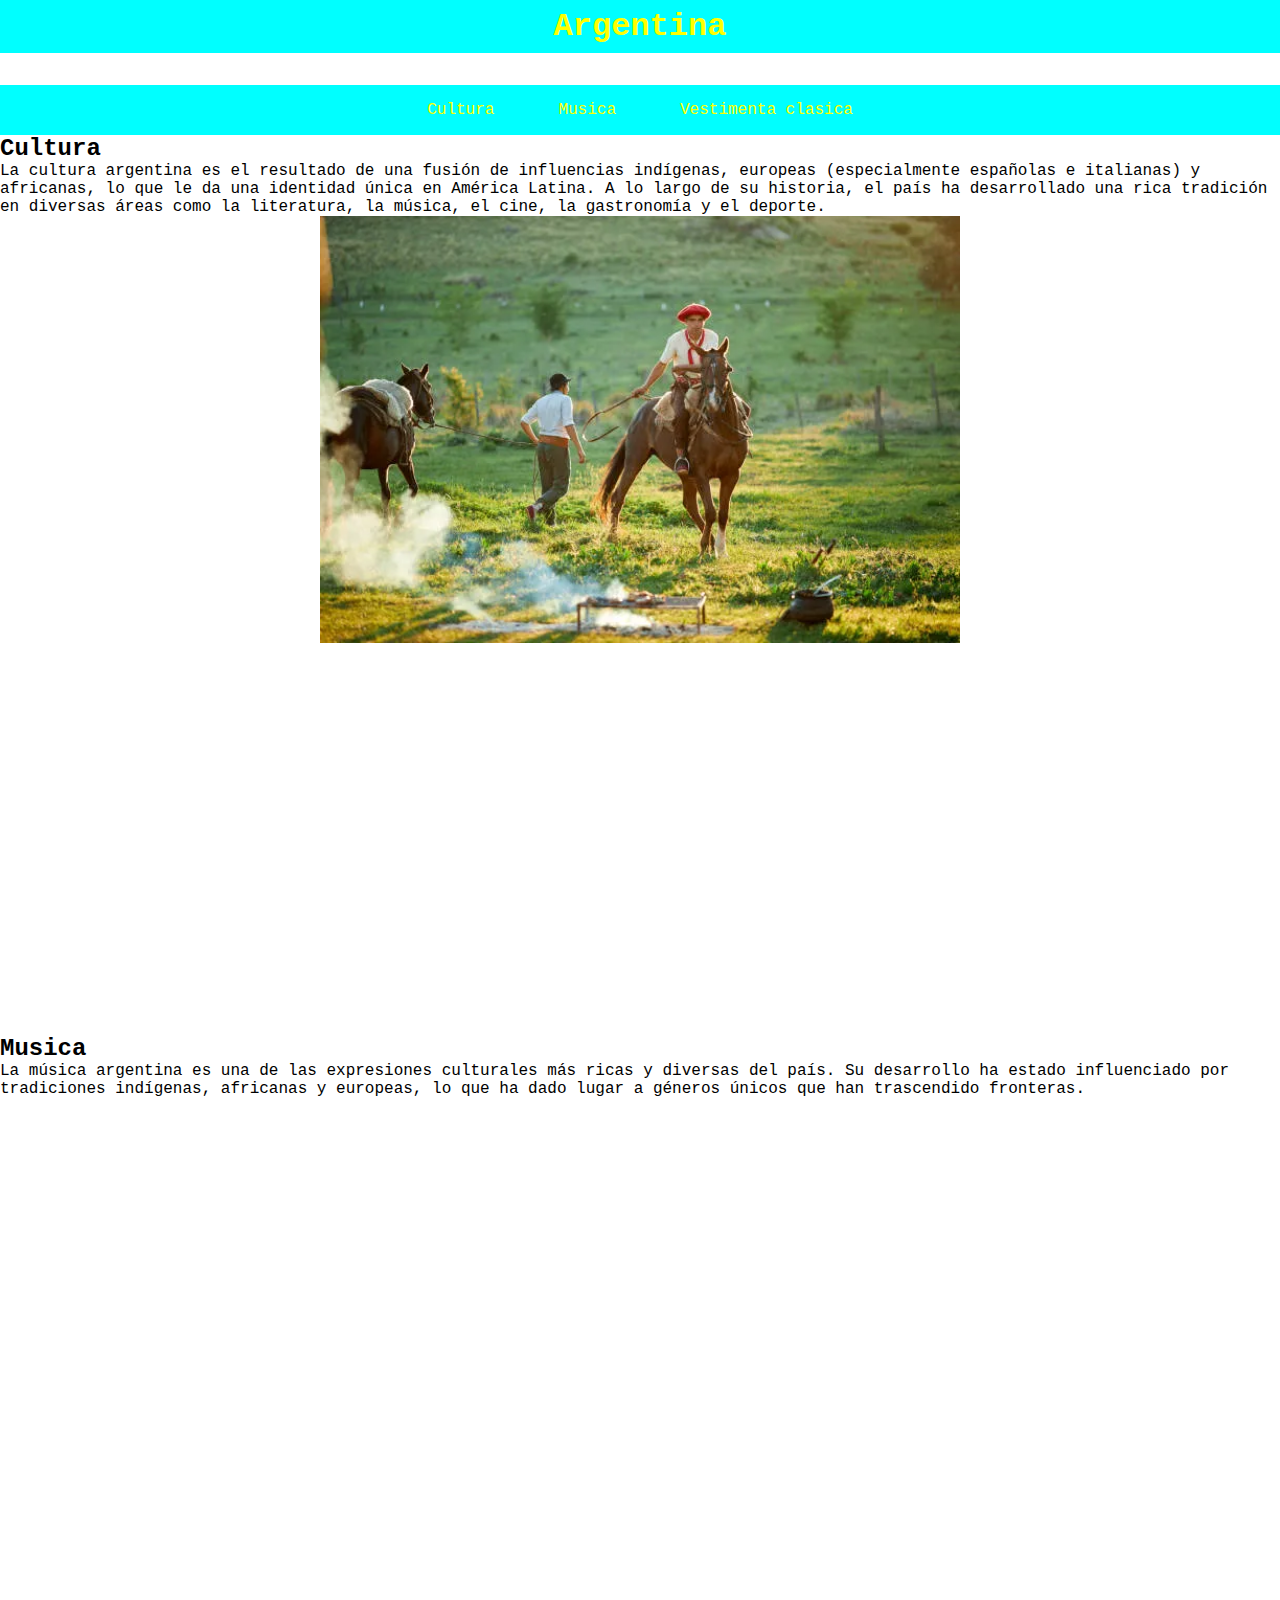
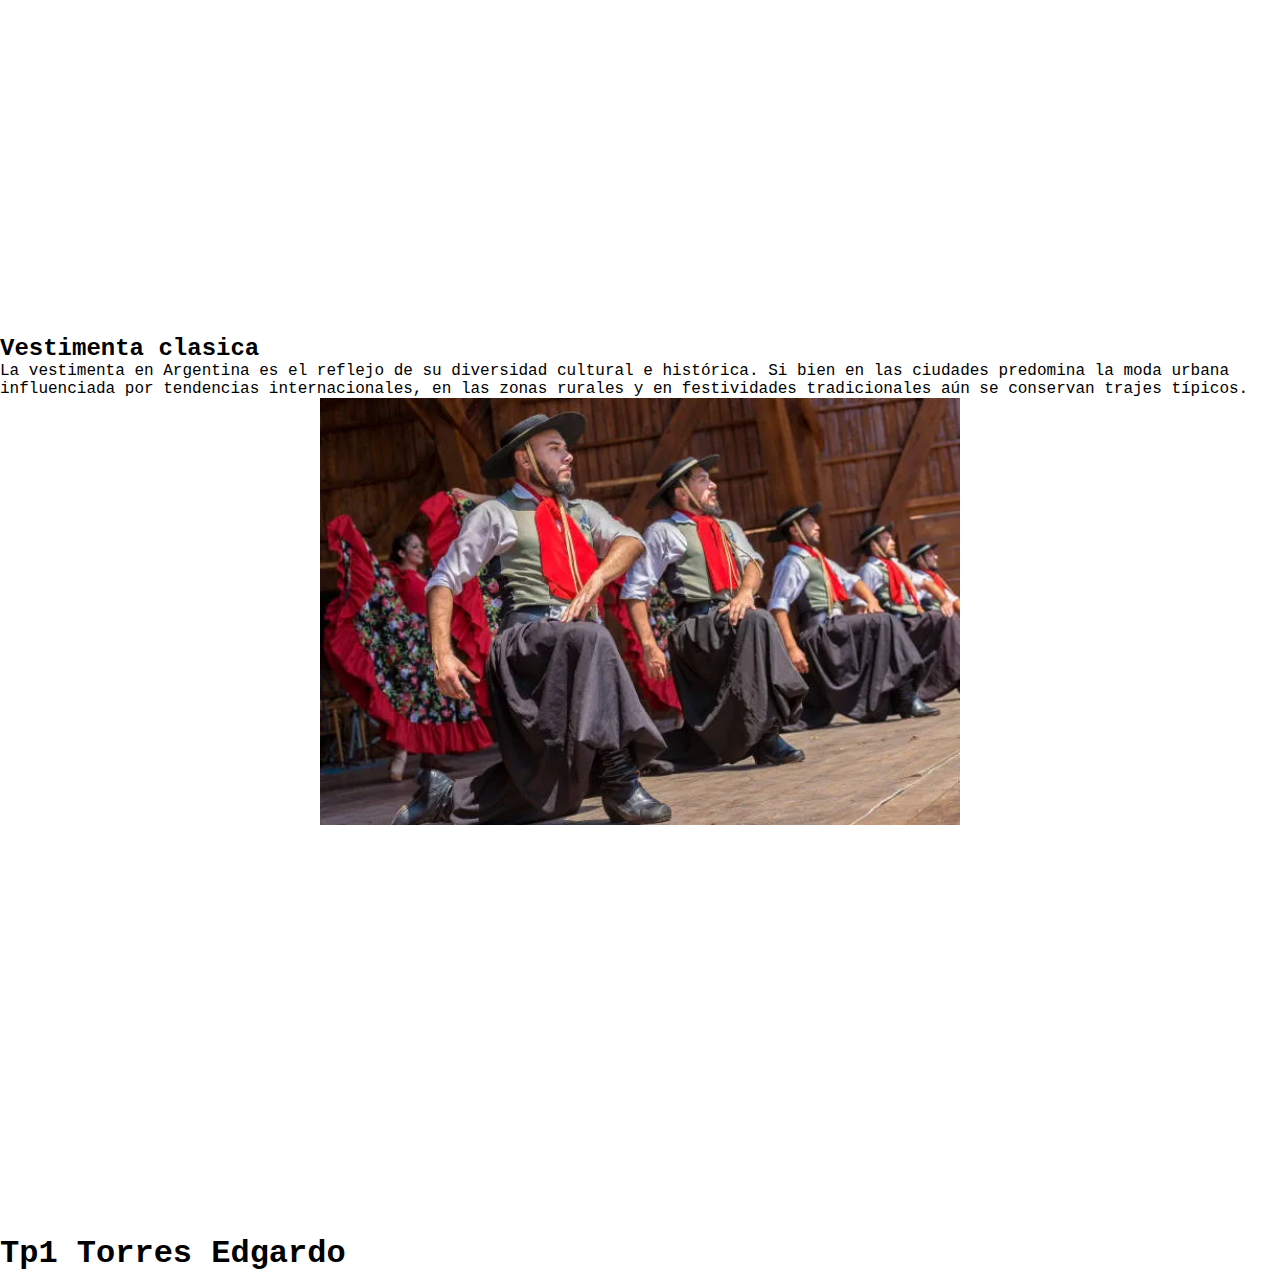
<file: Index.html>
<!DOCTYPE html>
<html lang="en">
<head>
    <meta charset="UTF-8">
    <meta name="viewport" content="width=device-width, initial-scale=1.0">
    <title>Index</title>
    <link rel="stylesheet" href="style/index.css">
</head>
<body>
    <header>
        <h1 class="titulo">Argentina</h1>
        <div class="blanco"></div>
        <nav>
            <ul class="nav-flex">
                <li><a href="#Cultura">Cultura</a></li>
                <li><a href="#Musica">Musica</a></li>
                <li><a href="#Vestimenta">Vestimenta clasica</a></li>
            </ul>
        </nav>
    </header>
    <section id="Cultura"></section>
    <div class="caja">
        <h2>Cultura</h2>
        <p>La cultura argentina es el resultado de una fusión de influencias indígenas, europeas (especialmente españolas e italianas) y africanas, lo que le da una identidad única en América Latina. A lo largo de su historia, el país ha desarrollado una rica tradición en diversas áreas como la literatura, la música, el cine, la gastronomía y el deporte.</p>
        <div class="imgflex">
            <img src="source/image/cultura.webp" alt="cultura">
        </div>
    </div>
    <section id="Musica">
        <div class="caja">
            <h2>Musica</h2>
            <p>La música argentina es una de las expresiones culturales más ricas y diversas del país. Su desarrollo ha estado influenciado por tradiciones indígenas, africanas y europeas, lo que ha dado lugar a géneros únicos que han trascendido fronteras.</p>
            <div class="imgflex">
                <iframe width="50%" height="700%" src="https://www.youtube.com/embed/5Kv4n18IGmo?si=oBtuQsG4eHn2H1Hv&amp;start=20" title="YouTube video player" frameborder="0" allow="accelerometer; autoplay; clipboard-write; encrypted-media; gyroscope; picture-in-picture; web-share" referrerpolicy="strict-origin-when-cross-origin" allowfullscreen></iframe>
            </div>
        </div>
    </section>
    <section id="Vestimenta">
        <div class="caja">
            <h2>Vestimenta clasica</h2>
            <p>La vestimenta en Argentina es el reflejo de su diversidad cultural e histórica. Si bien en las ciudades predomina la moda urbana influenciada por tendencias internacionales, en las zonas rurales y en festividades tradicionales aún se conservan trajes típicos.</p>
            <div class="imgflex">
                <img src="source/image/vestimenta.webp" alt="vestimenta">
            </div>
        </div>
    </section>
    <footer>
        <h1>Tp1 Torres Edgardo</h1>
    </footer>
</body>
</html>
</file>
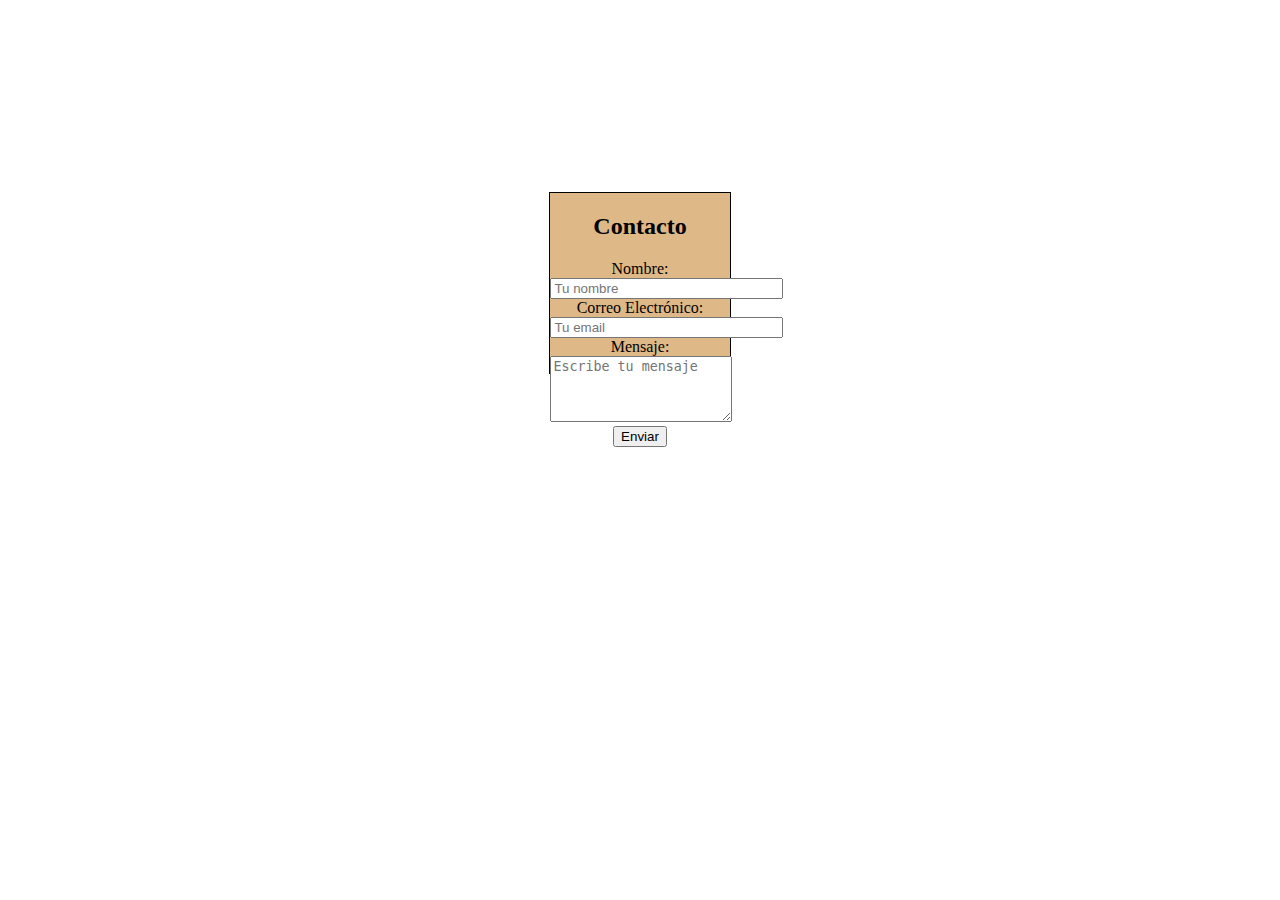
<file: contacto.html>
<!DOCTYPE html>
<html lang="en">
<head>
    <meta charset="UTF-8">
    <meta name="viewport" content="width=device-width, initial-scale=1.0">
    <link rel="stylesheet" href="style/contacto.css">
    <title>Document</title>
</head>
<body>
    <div class="caja-form">
        <form class="contacto">
            <h2>Contacto</h2>

            <label for="nombre">Nombre:</label>
            <input type="text" id="nombre" name="nombre" placeholder="Tu nombre" required>

            <label for="email">Correo Electrónico:</label>
            <input type="email" id="email" name="email" placeholder="Tu email" required>

            <label for="mensaje">Mensaje:</label>
            <textarea id="mensaje" name="mensaje" rows="4" placeholder="Escribe tu mensaje" required></textarea>

            <button type="submit">Enviar</button>
        </form>
    </div>
    
</body>
</html>
</file>
<file: style/index.css>
*, 
*:after,
*:before {
    margin: 0;
    padding: 0;
    box-sizing: border-box;
    text-decoration: none;
    font-family: 'Courier New', Courier, monospace;
}

body{
    background-image: ;
}

.titulo{
    background-color: aqua;
    text-align: center;
    padding: 0.5rem 0rem;
    color: yellow;
}

.nav-flex{
    display: flex;
    justify-content: center;
    background-color: aqua;
    padding: 1rem 0rem;
}

.blanco{
    height: 1rem;
    width: 100%;
    padding: 1rem 0rem;
    background-color: white;
}

li{
    margin: 0rem 2rem;
    list-style: none;
}

a{
    color: yellow;
}

.caja{
    height: 100vh;
    width: 100vw;
}

img{
    width: 50%;
}

.imgflex{
    display: flex;
    justify-content: center;
}

iframe{
    height: 100%;
}
</file>
<file: style/contacto.css>
body{
    display: flex;
    justify-content: center;
    margin: 15%;
}

.caja-form{
    text-align: center;
    border: 1px solid black;
    width: 20%;
    height: 20vh;
    display: flex;
    flex-direction: column;
    background-color: burlywood;
}

form{
    height: 30vh;
}

input{
    width: 25vh;
}
</file>
